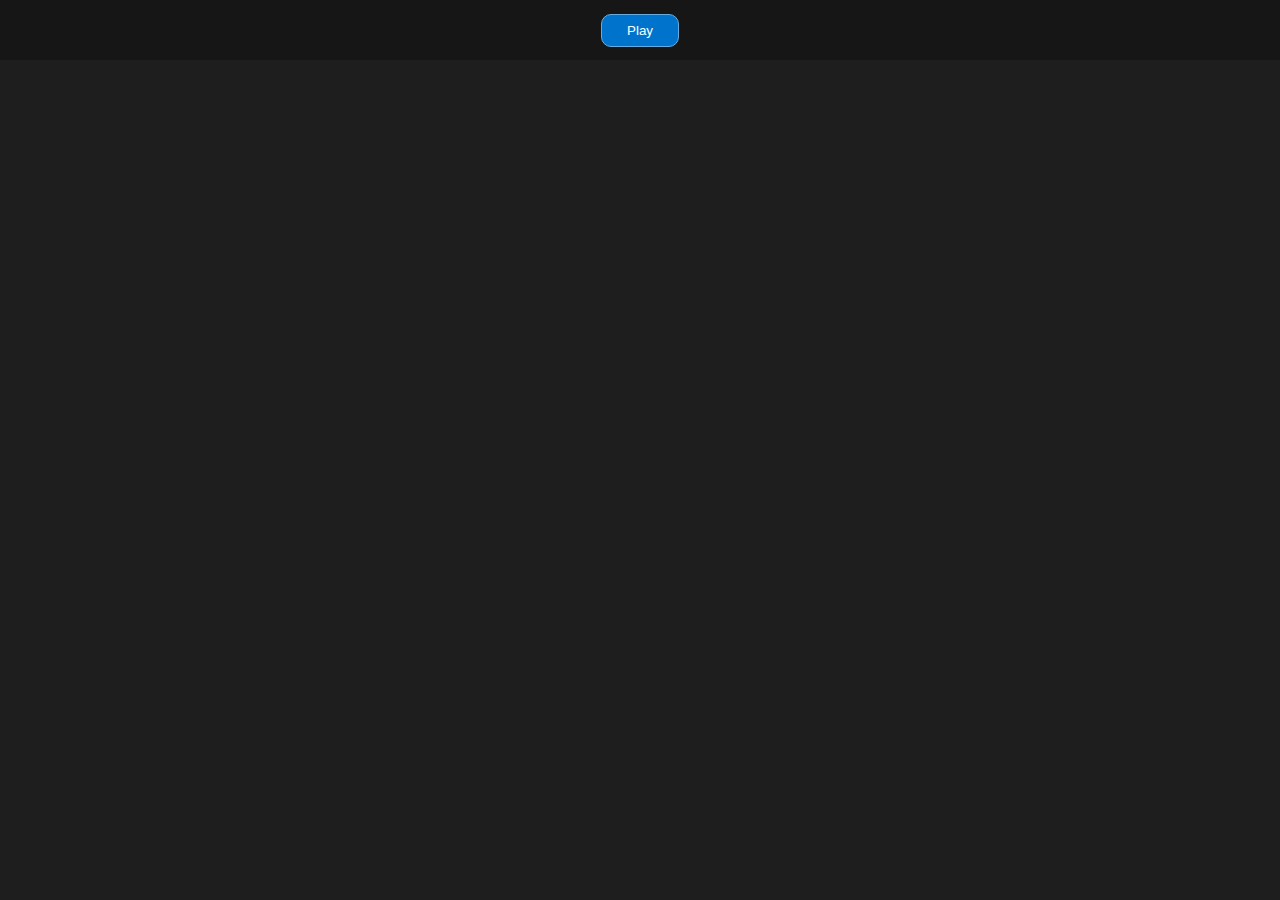
<file: index.html>
<!DOCTYPE html>
<html lang="en">
<head>
    <meta charset="UTF-8">
    <meta http-equiv="X-UA-Compatible" content="IE=edge">
    <meta name="viewport" content="width=device-width, initial-scale=1.0">

    <!-- Font Awesome -->
    <link rel="stylesheet" href="https://cdnjs.cloudflare.com/ajax/libs/font-awesome/6.3.0/css/all.min.css" integrity="sha512-SzlrxWUlpfuzQ+pcUCosxcglQRNAq/DZjVsC0lE40xsADsfeQoEypE+enwcOiGjk/bSuGGKHEyjSoQ1zVisanQ==" crossorigin="anonymous" referrerpolicy="no-referrer" />

    <link rel="stylesheet" href="css/master.css">

    <title>Ja Campo Minato</title>
</head>
    <body>

        <header>
            <div class="container">
                <button id="btnPlay" class="btn"><i class="fa-solid fa-play"></i> Play</button>
            </div>
        </header>
        <main>
            <div id="grid" class="hidden">
            </div>
        </main>
        
        <script type="text/javascript" src="./js/main.js"></script>
    </body>
</html>
</file>
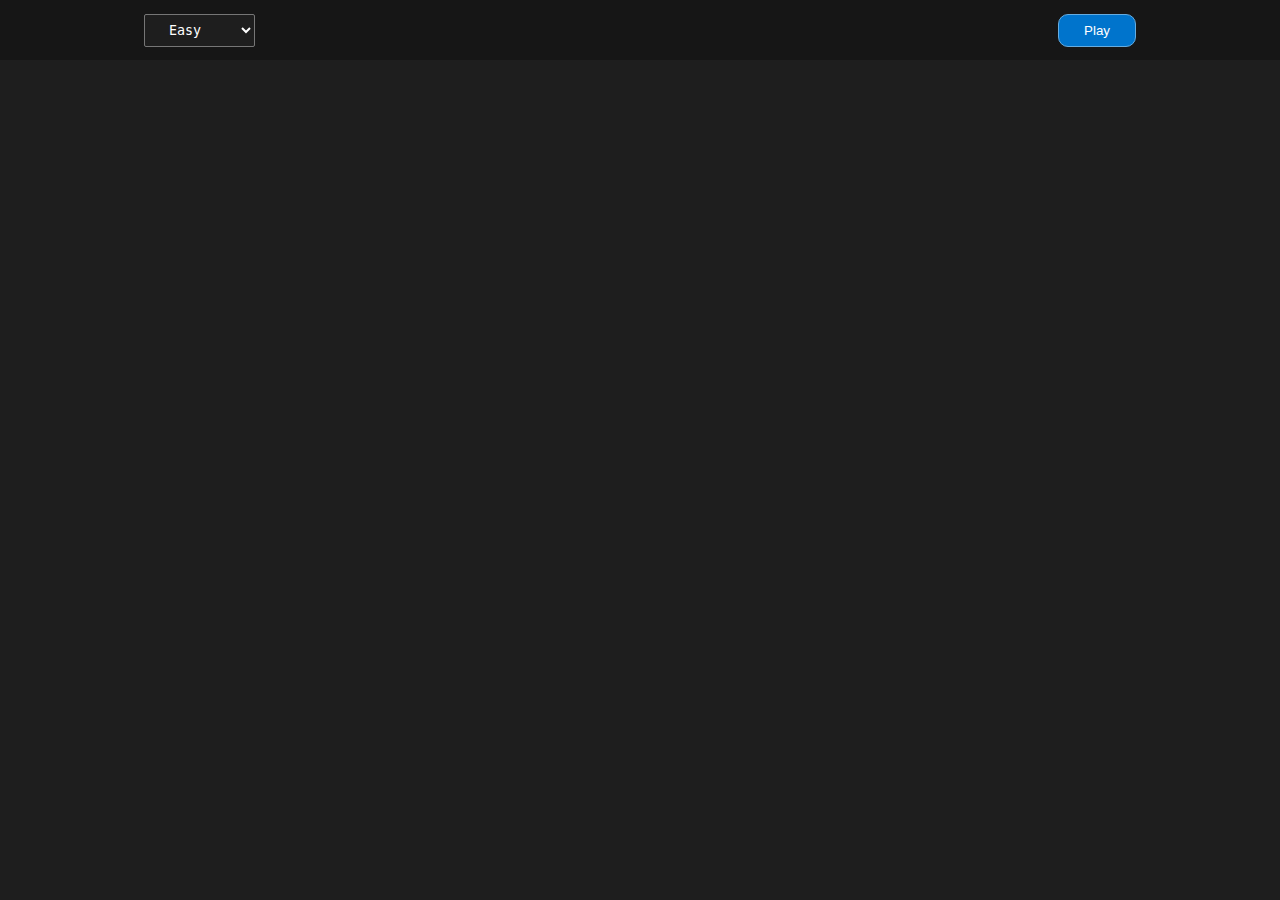
<file: BONUS/index.html>
<!DOCTYPE html>
<html lang="en">
<head>
    <meta charset="UTF-8">
    <meta http-equiv="X-UA-Compatible" content="IE=edge">
    <meta name="viewport" content="width=device-width, initial-scale=1.0">

    <!-- Font Awesome -->
    <link rel="stylesheet" href="https://cdnjs.cloudflare.com/ajax/libs/font-awesome/6.3.0/css/all.min.css" integrity="sha512-SzlrxWUlpfuzQ+pcUCosxcglQRNAq/DZjVsC0lE40xsADsfeQoEypE+enwcOiGjk/bSuGGKHEyjSoQ1zVisanQ==" crossorigin="anonymous" referrerpolicy="no-referrer" />

    <link rel="stylesheet" href="css/master.css">

    <title>Ja Campo Minato</title>
</head>
    <body>

        <header>
            <div class="container">
                <select name="selMode" id="selMode" class="form-select">
                    <option value="modeEasy">Easy</option>
                    <option value="modeMid">Medium</option>
                    <option value="modeHard">Hard</option>
                </select>
                <button id="btnPlay" class="btn"><i class="fa-solid fa-play"></i> Play</button>
            </div>
        </header>
        <main>
            <div id="grid" class="hidden">
            </div>
        </main>
        
        <script type="text/javascript" src="./js/main.js"></script>
    </body>
</html>
</file>
<file: css/master.css>
*,
::after,
::before{
    padding: 0;
    margin: 0;
    box-sizing: border-box;
}

:root{
    --color-darkgrey: #1e1e1e;
    --color-darkgrey-2x: #161616;
    --color-darkgrey-3x: #292929;
    --color-blue: #0074cc;
    --color-azure: #66ace0;
    --color-lightgray: #616161;
}

html{
    font-family: monospace;
}

body{
    background-color: var(--color-darkgrey);
}

header{
    display: flex;
    align-items: center;
    height: 60px;
    background-color: var(--color-darkgrey-2x);
}

main{
    padding-top: 30px;
}

.container{
    max-width: 992px;
    margin: auto;
}

.btn{
    background-color: var(--color-blue) ;
    border: 1px solid var(--color-azure);
    color: white;
    padding: 8px 25px;
    border-radius: 10px;
    transition: all .2s ease;
}

.btn:hover{
    cursor: pointer;
    box-shadow: 0px 0px 32px -6px rgba(0,0,0,0.75);
    background-color: var(--color-azure);
}

#grid{
    display: flex;
    flex-wrap: wrap;
    width: 802px;
    margin: auto;
    border-radius: 10px;
    overflow: hidden;
    border: 1px solid var(--color-lightgray);
    box-shadow: 0px 0px 32px -6px rgba(0,0,0,0.75);
    color: white;
}

.box{
    width: calc(800px / 10);
    height: calc(800px / 10);
    text-align: center;
    line-height: calc(800px / 10);
    border: 1px solid var(--color-lightgray);
    transition: all .1s ease;
    background-color: var(--color-darkgrey-3x);
}

.box:hover{
    cursor: pointer;
}

.box.active{
    background-color: var(--color-blue);
}

#grid.hidden{
    display: none;
}
</file>
<file: BONUS/css/master.css>
*,
::after,
::before{
    padding: 0;
    margin: 0;
    box-sizing: border-box;
}

:root{
    --color-darkgrey: #1e1e1e;
    --color-darkgrey-2x: #161616;
    --color-darkgrey-3x: #292929;
    --color-blue: #0074cc;
    --color-azure: #66ace0;
    --color-lightgray: #616161;
}

html{
    font-family: monospace;
}

body{
    background-color: var(--color-darkgrey);
}

header{
    display: flex;
    align-items: center;
    height: 60px;
    background-color: var(--color-darkgrey-2x);
}

main{
    padding-top: 30px;
}

.container{
    display: flex;
    width: 992px;
    margin: auto;
    justify-content: space-between;
}

.form-select{
    border-radius: 2px;
    background-color: var(--color-darkgrey);
    color: white;
    font-family: monospace;
    padding: 2px 20px;
}

.btn{
    background-color: var(--color-blue) ;
    border: 1px solid var(--color-azure);
    color: white;
    padding: 8px 25px;
    border-radius: 10px;
    transition: all .2s ease;
}

.btn:hover{
    cursor: pointer;
    box-shadow: 0px 0px 32px -6px rgba(0,0,0,0.75);
    background-color: var(--color-azure);
}

#grid{
    display: flex;
    flex-wrap: wrap;
    width: 802px;
    margin: auto;
    border-radius: 10px;
    overflow: hidden;
    border: 1px solid var(--color-lightgray);
    box-shadow: 0px 0px 32px -6px rgba(0,0,0,0.75);
    color: white;
}

.box{
    text-align: center;
    border: 1px solid var(--color-lightgray);
    transition: all .1s ease;
    background-color: var(--color-darkgrey-3x);
}

.box:hover{
    cursor: pointer;
}

.box.active{
    background-color: var(--color-blue);
    animation-duration: .3s;
    animation-name: fontZoomin;
}

#grid.hidden{
    display: none;
}


@keyframes fontZoomin {
    0%{
        font-size: 1rem;
    }

    50% {
        font-size: 1.5rem;
        transform: rotate(5deg);
    }

    60% {
        font-size: 1.5rem;
        transform: rotate(5deg);
    }

    70% {
        font-size: 1.5rem;
        transform: rotate(-5deg);
    }

    80% {
        font-size: 1.5rem;
        transform: rotate(5deg);
    }

    100%{
        font-size: 1rem;
        transform: rotate(-5deg);
    }
}
</file>
